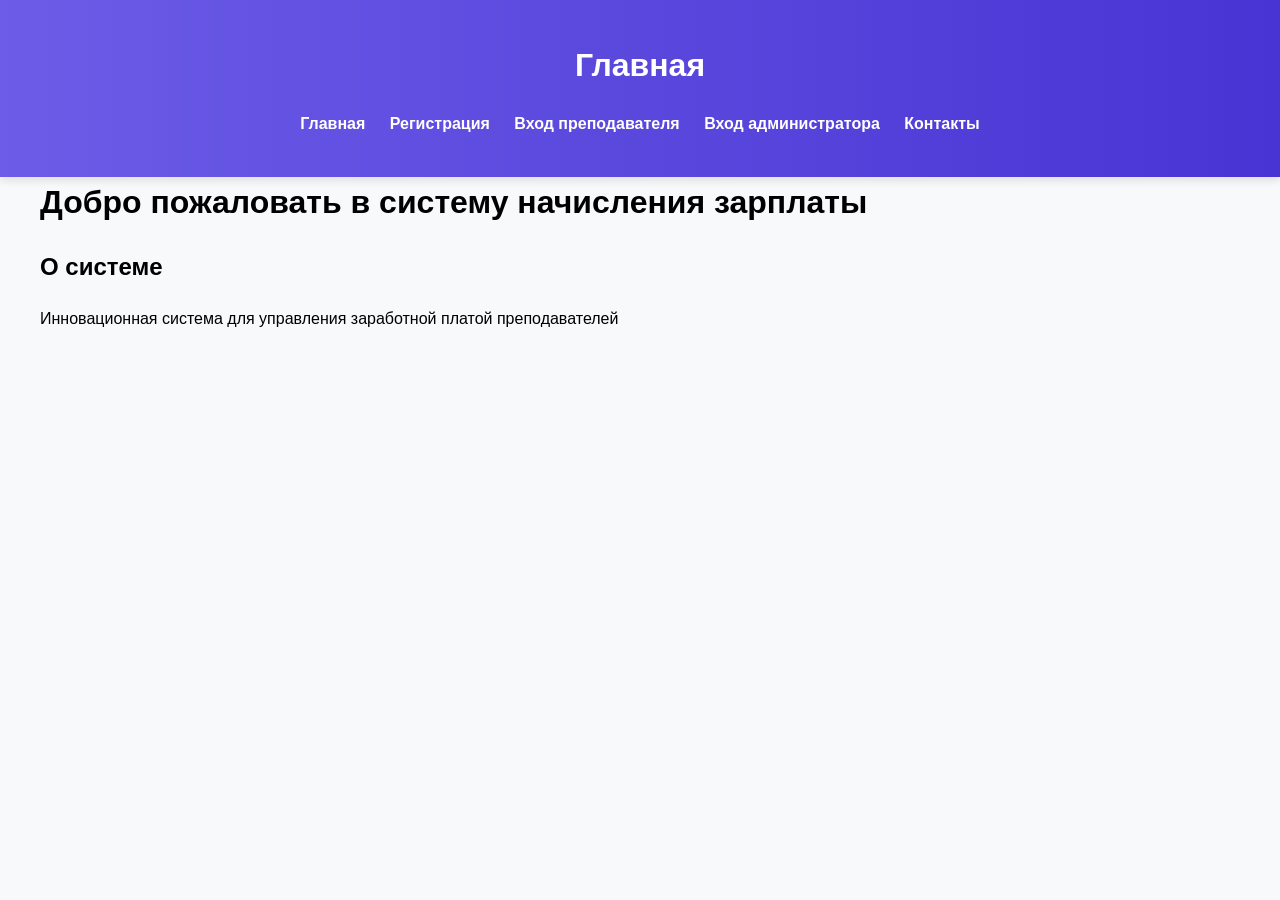
<file: index.html>
<!DOCTYPE html>
<html lang="en">
<head>
    <meta charset="UTF-8">
    <meta name="viewport" content="width=device-width, initial-scale=1.0">
    <title>Главная</title>
    <link rel="stylesheet" href="web5.css">
</head>
<body>
    <header>
        <h1>Главная</h1>
        <nav>
            <a href="index.html" class="active">Главная</a>
            <a href="web5(2).html">Регистрация</a>
            <a href="web5(3).html">Вход преподавателя</a>
            <a href="web5(4).html">Вход администратора</a>
            <a href="web5(5).html">Контакты</a>
        </nav>
    </header>
    
    <div class="container">
        <h1>Добро пожаловать в систему начисления зарплаты</h1>
        <div class="info-block">
            <h2>О системе</h2>
            <p>Инновационная система для управления заработной платой преподавателей</p>
        </div>
    </div>
</body>
</html>
</file>
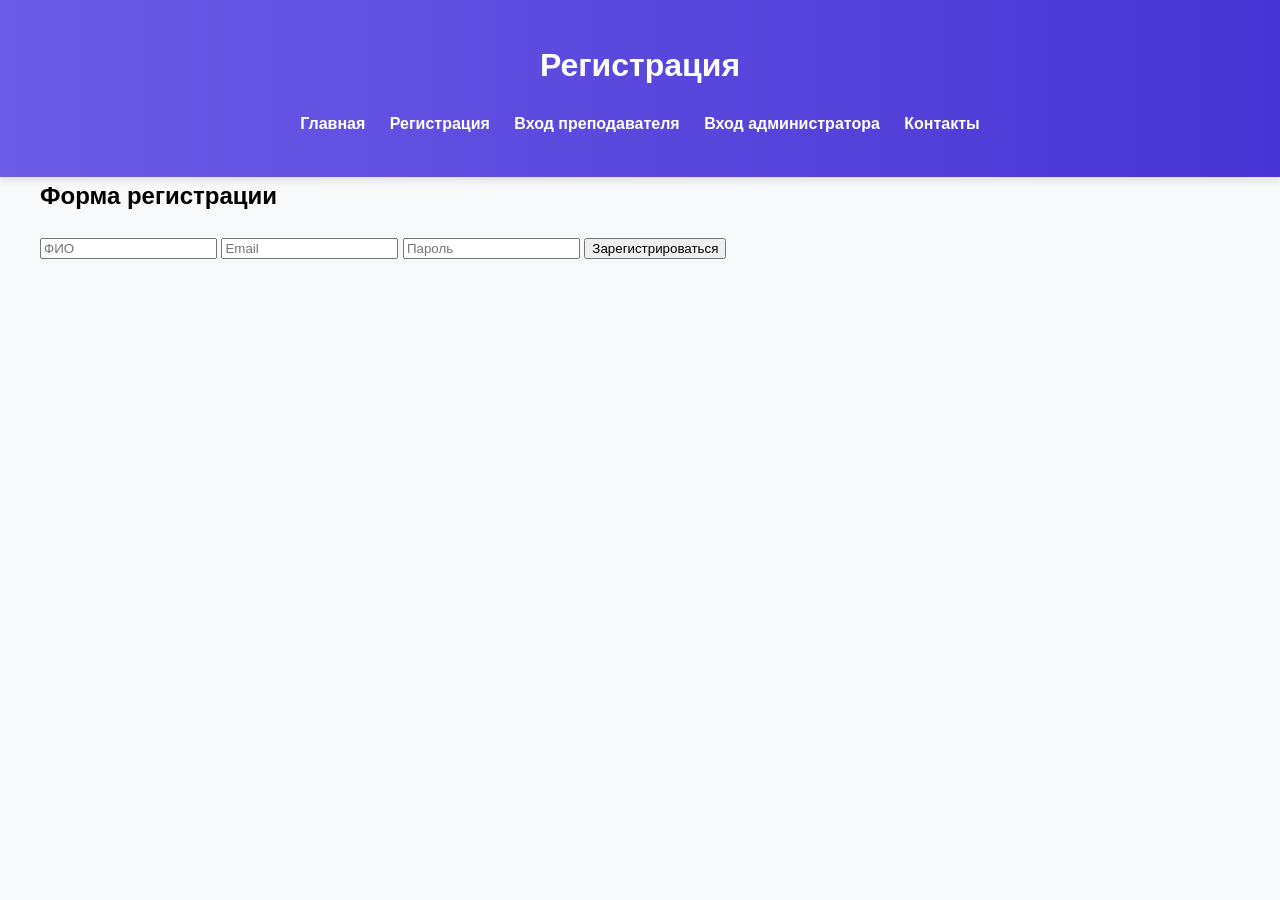
<file: web5(2).html>
<!DOCTYPE html>
<html lang="en">
<head>
    <meta charset="UTF-8">
    <meta name="viewport" content="width=device-width, initial-scale=1.0">
    <title>Регистрация</title>
    <link rel="stylesheet" href="web5.css">
</head>
<body>
    <header>
        <h1>Регистрация</h1>
        <nav>
            <a href="index.html" class="active">Главная</a>
            <a href="web5(2).html">Регистрация</a>
            <a href="web5(3).html">Вход преподавателя</a>
            <a href="web5(4).html">Вход администратора</a>
            <a href="web5(5).html">Контакты</a>
        </nav>
    </header>

    <div class="container">
        <h2>Форма регистрации</h2>
        <form id="registerForm">
            <input type="text" placeholder="ФИО" required>
            <input type="email" placeholder="Email" required>
            <input type="password" placeholder="Пароль" required>
            <button type="submit">Зарегистрироваться</button>
        </form>
    </div>

    <script src="web5.js"></script>
</body>
</html>
</file>
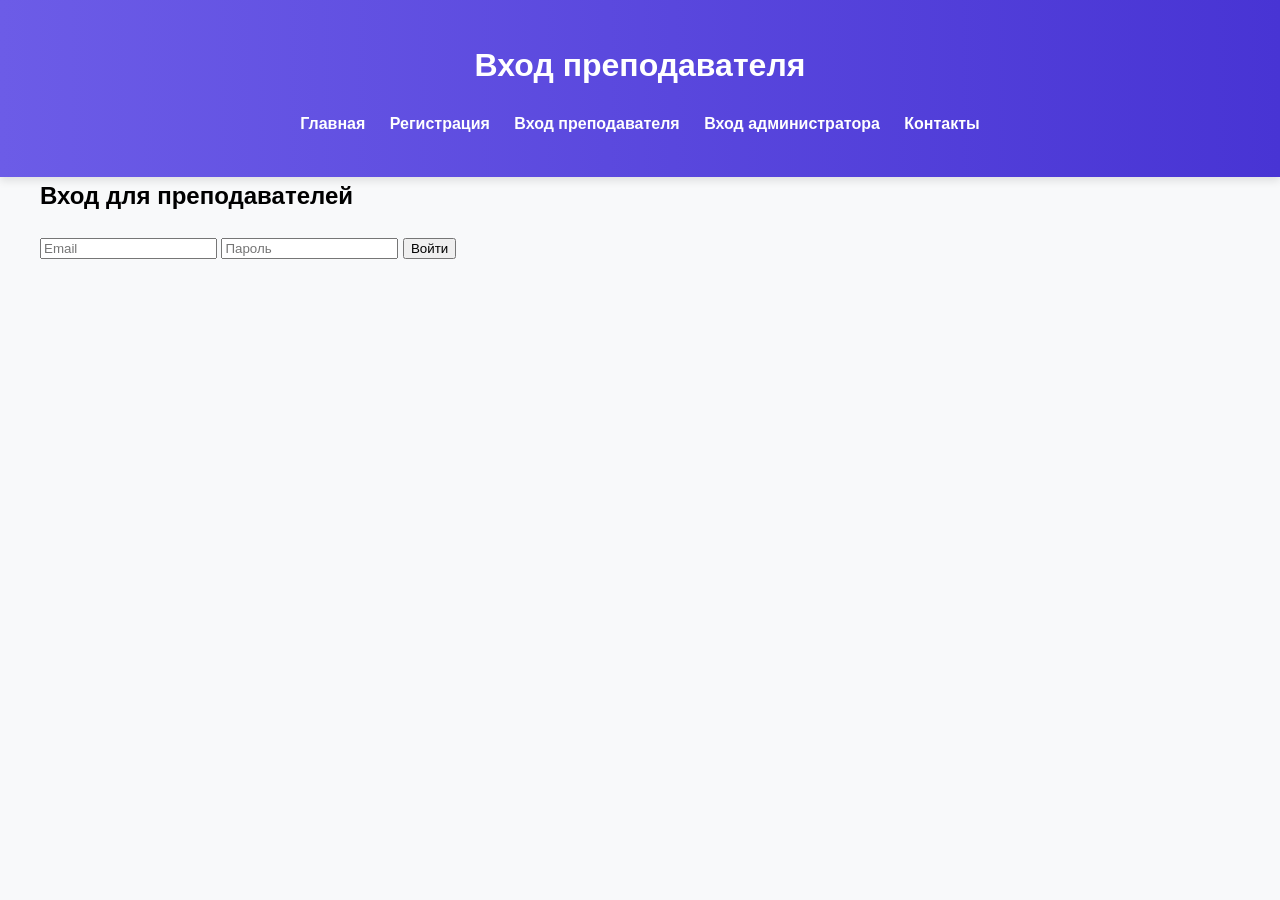
<file: web5(3).html>
<!DOCTYPE html>
<html lang="en">
<head>
    <meta charset="UTF-8">
    <meta name="viewport" content="width=device-width, initial-scale=1.0">
    <title>Вход для преподавателей</title>
    <link rel="stylesheet" href="web5.css">
</head>
<body>
    <header>
        <h1>Вход преподавателя</h1>
        <nav>
            <a href="index.html" class="active">Главная</a>
            <a href="web5(2).html">Регистрация</a>
            <a href="web5(3).html">Вход преподавателя</a>
            <a href="web5(4).html">Вход администратора</a>
            <a href="web5(5).html">Контакты</a>
        </nav>
    </header>

    <div class="container">
        <h2>Вход для преподавателей</h2>
        <form id="teacherLogin">
            <input type="email" placeholder="Email" required>
            <input type="password" placeholder="Пароль" required>
            <button type="submit">Войти</button>
        </form>
    </div>

    <script src="web5.js"></script>
</body>
</html>
</file>
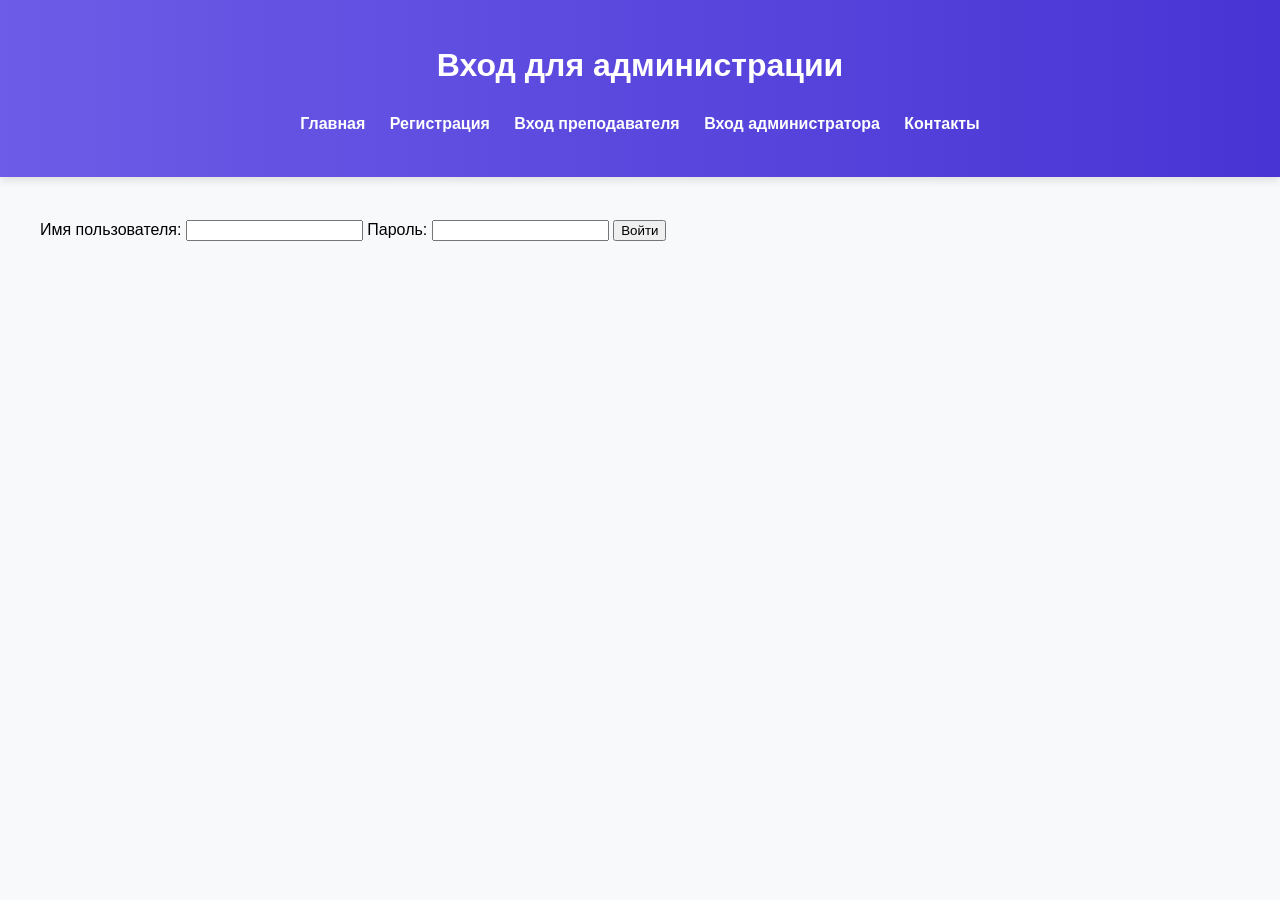
<file: web5(4).html>
<!DOCTYPE html>
<html lang="en">
<head>
    <meta charset="UTF-8">
    <meta name="viewport" content="width=device-width, initial-scale=1.0">
    <title>Вход для администратора</title>
    <link rel="stylesheet" href="web5.css">
</head>
<body>
    <header>
        <h1>Вход для администрации</h1>
        <nav>
            <a href="index.html" class="active">Главная</a>
            <a href="web5(2).html">Регистрация</a>
            <a href="web5(3).html">Вход преподавателя</a>
            <a href="web5(4).html">Вход администратора</a>
            <a href="web5(5).html">Контакты</a>
        </nav>
    </header>
    <main>
        <form id="admin-login-form">
            <label for="admin-username">Имя пользователя:</label>
            <input type="text" id="admin-username" required>
            <label for="admin-password">Пароль:</label>
            <input type="password" id="admin-password" required>
            <button type="submit">Войти</button>
        </form>
    </main>
    <script src="web5.js"></script>
</body>
</html>
</file>
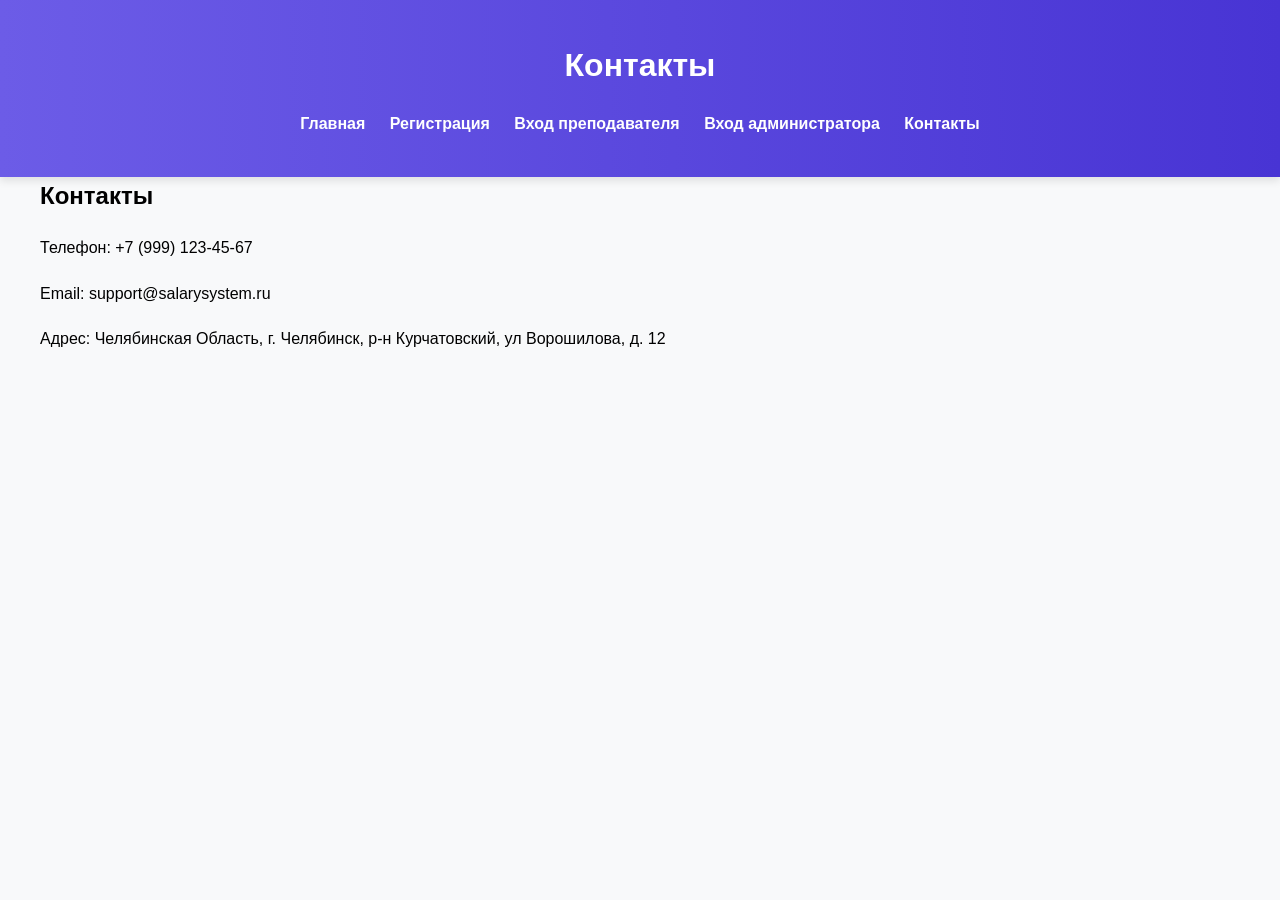
<file: web5(5).html>
<!DOCTYPE html>
<html lang="en">
<head>
    <meta charset="UTF-8">
    <meta name="viewport" content="width=device-width, initial-scale=1.0">
    <title>Контакты</title>
    <link rel="stylesheet" href="web5.css">
</head>
<body>
    <header>
        <h1>Контакты</h1>
        <nav>
            <a href="index.html" class="active">Главная</a>
            <a href="web5(2).html">Регистрация</a>
            <a href="web5(3).html">Вход преподавателя</a>
            <a href="web5(4).html">Вход администратора</a>
            <a href="web5(5).html">Контакты</a>
        </nav>
    </header>

    <div class="container">
        <h2>Контакты</h2>
        <div class="contact-info">
            <p>Телефон: +7 (999) 123-45-67</p>
            <p>Email: support@salarysystem.ru</p>
            <p>Адрес: Челябинская Область, г. Челябинск, р-н Курчатовский, ул Ворошилова, д. 12</p>
        </div>
    </div>
</body>
</html>
</file>
<file: web5.css>
:root {
    --primary-color: #6C5CE7; /* Измененный синий на фиолетовый */
    --secondary-color: #4834D4; /* Более темный оттенок фиолетового */
    --background-light: #f8f9fa;
    --text-color: white;
    --hover-color: #FF9F43; /* Оранжевый для акцентов */
    --shadow: 0 4px 8px rgba(0, 0, 0, 0.1);
    --card-shadow: 0 2px 5px rgba(0, 0, 0, 0.2);
    --border-radius: 12px; /* Увеличенный радиус скругления */
    --transition: all 0.3s ease;
}

body {
    font-family: 'Arial', sans-serif;
    margin: 0;
    padding: 0;
    background-color: var(--background-light);
    line-height: 1.6; /* Улучшение читаемости текста */
}

header {
    background: linear-gradient(90deg, var(--primary-color), var(--secondary-color));
    color: var(--text-color);
    padding: 40px 0; /* Увеличенный отступ */
    text-align: center;
    box-shadow: var(--shadow);
    animation: fadeIn 1s ease-in-out;
}

nav ul {
    list-style-type: none;
    padding: 0;
    margin: 0;
    display: flex;
    justify-content: center; /* Центрирование меню */
    gap: 30px; /* Расстояние между элементами меню */
}

nav ul li {
    display: inline-block;
}

@media (max-width: 768px) {
    nav ul {
        flex-direction: column; /* Вертикальное меню на мобильных */
        gap: 15px;
    }
}

a {
    color: var(--text-color);
    text-decoration: none;
    font-weight: bold;
    transition: var(--transition);
    padding: 5px 10px; /* Отступы для ссылок */
    border-radius: var(--border-radius);
}

a:hover {
    color: var(--hover-color);
    background-color: rgba(255, 255, 255, 0.1); /* Легкий фон при наведении */
}

main {
    padding: 40px 20px;
    max-width: 1200px;
    margin: auto;
}

.card-container {
    display: grid;
    grid-template-columns: repeat(auto-fit, minmax(300px, 1fr));
    gap: 20px;
    padding: 20px;
}

@media (max-width: 768px) {
    .card-container {
        grid-template-columns: 1fr;
    }
}

.card {
    border: 1px solid #ddd;
    border-radius: var(--border-radius);
    overflow: hidden;
    box-shadow: var(--card-shadow);
    margin: 20px 0;
    transition: var(--transition);
    background-color: white;
    animation: fadeIn 1s ease-in-out;
}

.card:hover {
    transform: translateY(-10px); /* Поднимаем карточку при наведении */
    box-shadow: 0 8px 16px rgba(0, 0, 0, 0.2);
}

.card img {
    width: 100%;
    height: 200px;
    object-fit: cover;
}

.card-content {
    padding: 20px; /* Увеличенный отступ */
    text-align: left;
}

footer {
    text-align: center;
    padding: 30px 0;
    background: #f1f1f1;
    box-shadow: 0 -4px 8px rgba(0, 0, 0, 0.1);
    position: relative;
    bottom: 0;
    width: 100%;
}

footer a {
    color: var(--primary-color);
    text-decoration: none;
    margin: 0 10px;
    transition: var(--transition);
}

footer a:hover {
    color: var(--hover-color);
}

/* Анимации */
@keyframes fadeIn {
    from {
        opacity: 0;
        transform: translateY(20px);
    }
    to {
        opacity: 1;
        transform: translateY(0);
    }
}

@keyframes bounce {
    0%, 100% {
        transform: translateY(0);
    }
    50% {
        transform: translateY(-10px);
    }
}

/* Анимация для кнопок или карточек */
.animated {
    animation: bounce 1.5s infinite;
}

/* Улучшение отступов для текста */
p, h1, h2, h3, h4, h5, h6 {
    margin: 0 0 20px 0; /* Отступы между текстовыми элементами */
}

/* Улучшение отступов для контента */
.container {
    padding: 0 20px; /* Отступы по бокам */
    max-width: 1200px;
    margin: 0 auto;
}
</file>
